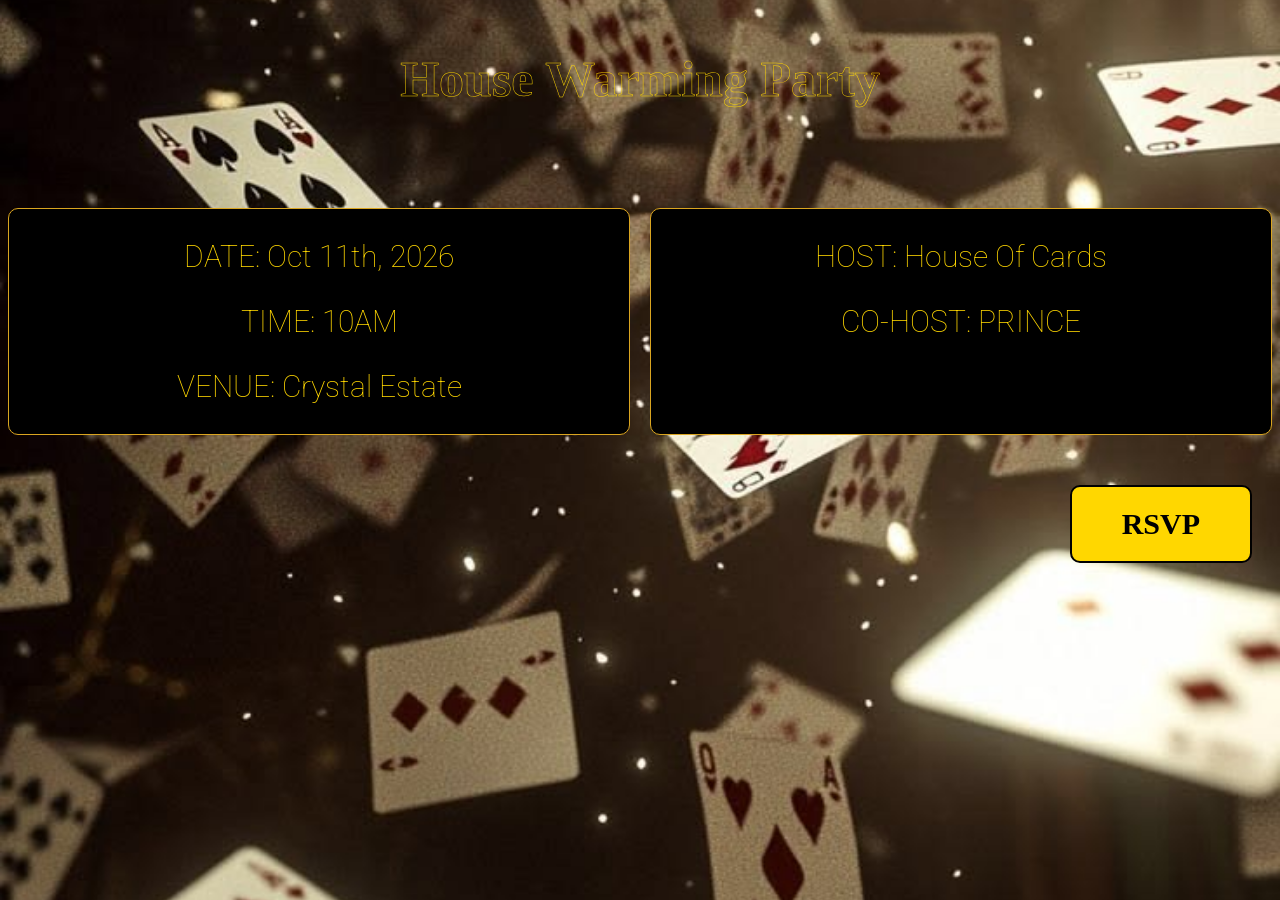
<file: index.html>
<!DOCTYPE html>
<html lang="en">
<head>
    <meta charset="UTF-8">
    <meta name="viewport" content="width=device-width, initial-scale=1.0">
    <link rel="stylesheet" href="eventstyle.css">
    <link rel="preconnect" href="https://fonts.googleapis.com">
    <link rel="preconnect" href="https://fonts.gstatic.com" crossorigin>
    <link href="https://fonts.googleapis.com/css2?family=Roboto:wght@100;300&display=swap" rel="stylesheet">
    <link rel="icon" type="image/x-icon" href="images/icon.jpg" >
    <title>House Warming Party</title>
</head>
<body>
    <h1 class="title">House Warming Party</h1>

    <section class="details">
        <div class="venue">
            <p>DATE: Oct 11th, 2026</p>
            <p>TIME: 10AM</p>
            <p>VENUE: Crystal Estate</p>
        </div>
        <div class="host">
            <p>HOST: House Of Cards</p>
            <p>CO-HOST: PRINCE</p>
        </div>
       
    </section>
    <div class="bt">
     <a href="mailto:habibatawoyomi9@gmail.com?subject=RSVP" class="btn">RSVP</a>
     </div>
</body>
</html>
</file>
<file: eventstyle.css>
body{
    background-image: url(images/Intelligence.jpg);
    background-size: cover;
    background-repeat: no-repeat;
    background-position: center;
    background-attachment: fixed;
    color: white;
}

.title{
    font-size:50px;
    text-align: center;
    margin: 50px 0 100px 0;
    color: transparent;
    -webkit-text-stroke: 0.5px gold;
    
}

section{
    display: flex;
    gap: 20px;
    margin-bottom: 50px;

}
.venue, .host{
    flex: 1;
    background-color: black;
    border: 1px solid goldenrod;
    border-radius: 10px;
    text-align: center;
    font-size: 30px;
    font-family: 'Roboto', sans-serif;
    font-weight: 100;
    color: gold;
}
.venue:hover, .host:hover{
    background-color: rgb(32, 31, 31);
    color: gold;
}

.bt{
    display: flex;
    justify-content: right;
}

.btn{
    text-decoration: none;
    padding: 20px 50px 20px 50px;
    border: 2px solid black;
    border-radius: 10px;
    font-weight: bolder;
    font-size: 30px;
    background-color: gold;
    color: black;
    margin: 0 20px 0 0;
}
.btn:hover{
    background-color: black;
    color: gold;
    border-color: gold;
}

@media(max-width: 700px){
    section{flex-direction: column;}
    .venue,.host{font-size: 22px;}
    .title{font-size: 36;}
}
</file>
